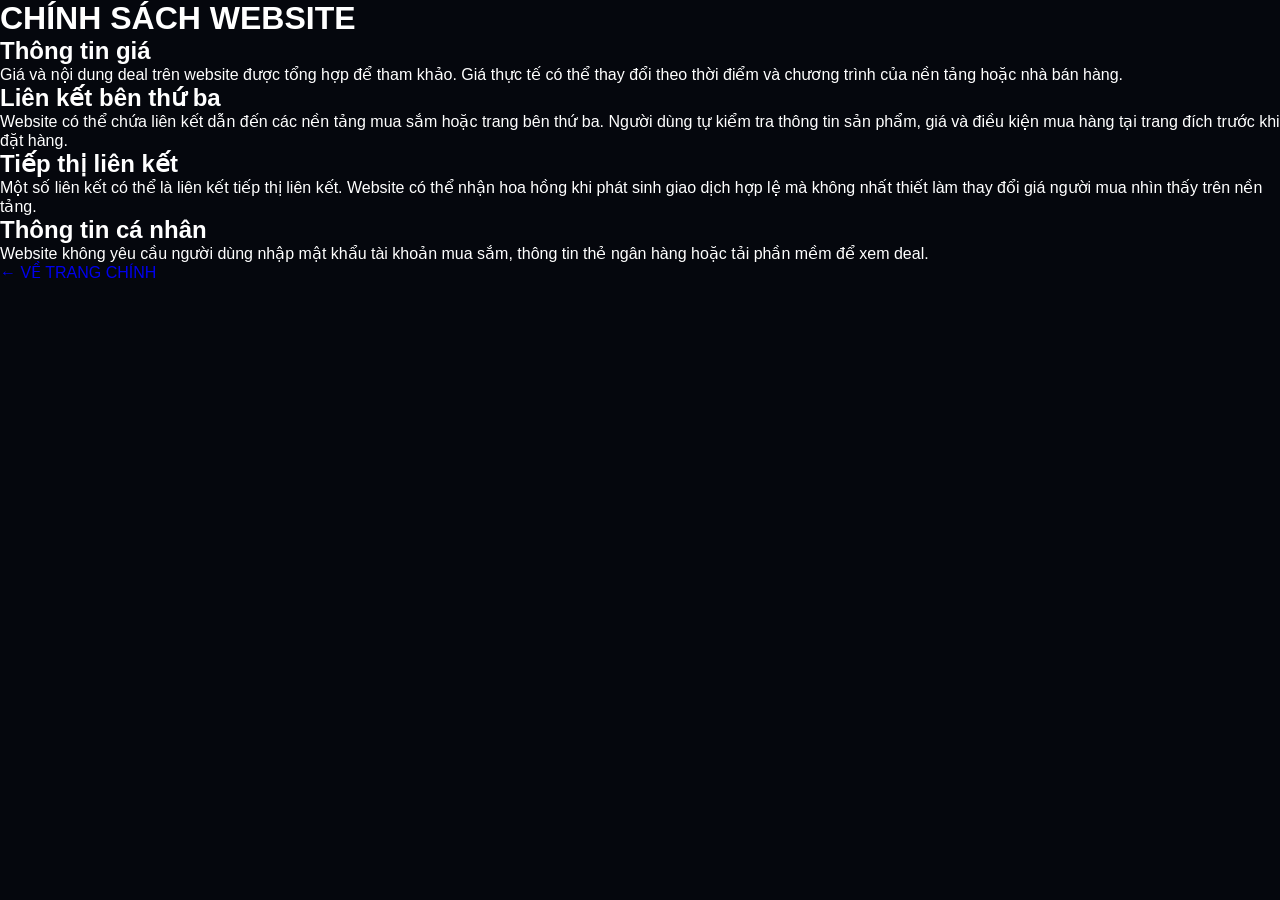
<file: chinhsach.html>
<!DOCTYPE html>
<html lang="vi">
<head>
<meta charset="UTF-8">
<meta name="viewport" content="width=device-width, initial-scale=1.0">
<meta name="description" content="Chính sách và thông tin sử dụng website Mạnh Hà Mê Chơi Đồ.">
<title>Chính Sách - Mạnh Hà Mê Chơi Đồ</title>
<link rel="stylesheet" href="style.css">
<link rel="icon" href="https://cdn-icons-png.flaticon.com/512/6143/6143353.png">
</head>
<body>

<main class="info-page">
<h1>CHÍNH SÁCH WEBSITE</h1>

<h2>Thông tin giá</h2>
<p>Giá và nội dung deal trên website được tổng hợp để tham khảo. Giá thực tế có thể thay đổi theo thời điểm và chương trình của nền tảng hoặc nhà bán hàng.</p>

<h2>Liên kết bên thứ ba</h2>
<p>Website có thể chứa liên kết dẫn đến các nền tảng mua sắm hoặc trang bên thứ ba. Người dùng tự kiểm tra thông tin sản phẩm, giá và điều kiện mua hàng tại trang đích trước khi đặt hàng.</p>

<h2>Tiếp thị liên kết</h2>
<p>Một số liên kết có thể là liên kết tiếp thị liên kết. Website có thể nhận hoa hồng khi phát sinh giao dịch hợp lệ mà không nhất thiết làm thay đổi giá người mua nhìn thấy trên nền tảng.</p>

<h2>Thông tin cá nhân</h2>
<p>Website không yêu cầu người dùng nhập mật khẩu tài khoản mua sắm, thông tin thẻ ngân hàng hoặc tải phần mềm để xem deal.</p>

<p><a href="index.html">← VỀ TRANG CHÍNH</a></p>
</main>

</body>
</html>
</file>
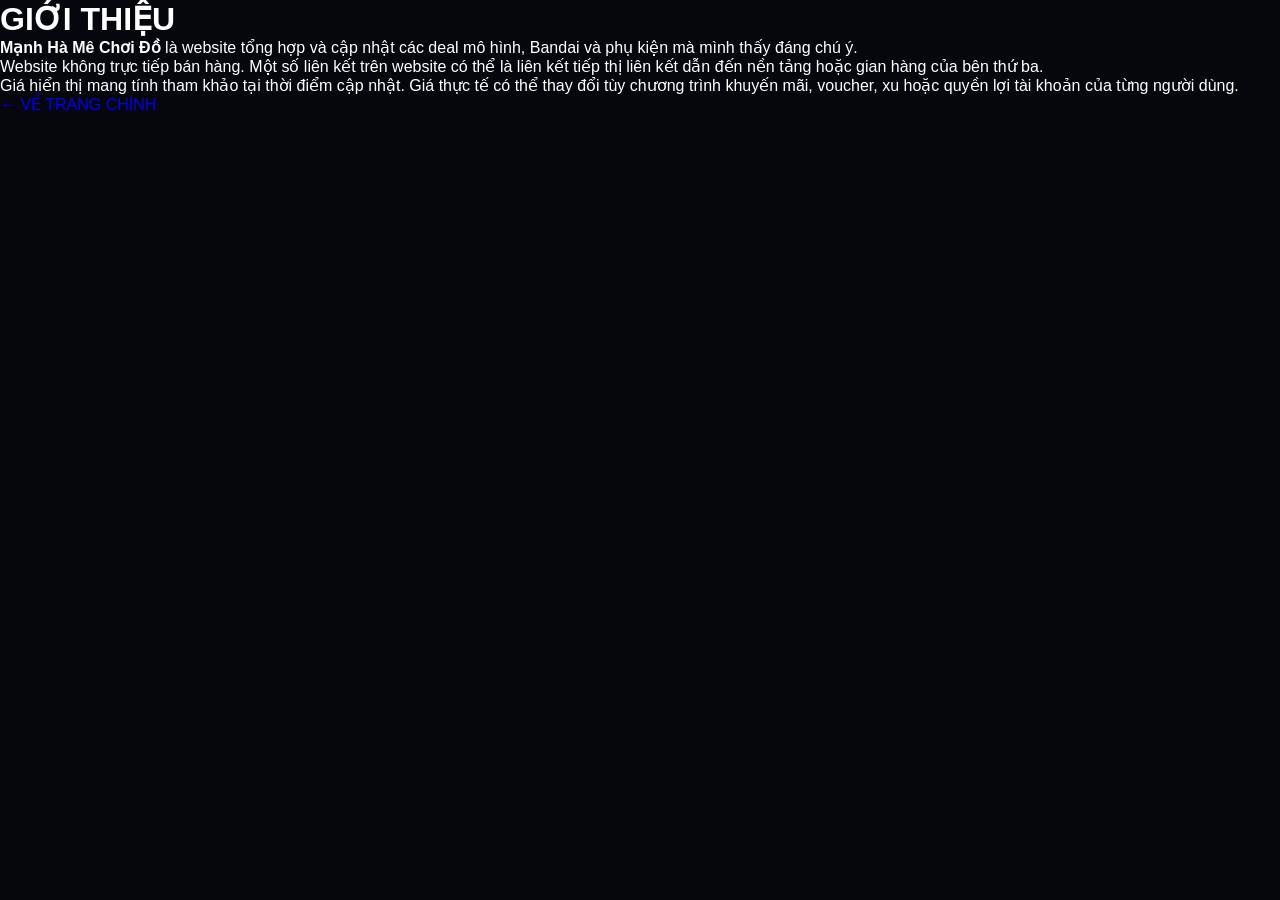
<file: gioithieu.html>
<!DOCTYPE html>
<html lang="vi">
<head>
<meta charset="UTF-8">
<meta name="viewport" content="width=device-width, initial-scale=1.0">
<meta name="description" content="Giới thiệu Mạnh Hà Mê Chơi Đồ và Trạm Deal Giá Đáy.">
<title>Giới Thiệu - Mạnh Hà Mê Chơi Đồ</title>
<link rel="stylesheet" href="style.css">
<link rel="icon" href="https://cdn-icons-png.flaticon.com/512/6143/6143353.png">
</head>
<body>

<main class="info-page">
<h1>GIỚI THIỆU</h1>

<p><strong>Mạnh Hà Mê Chơi Đồ</strong> là website tổng hợp và cập nhật các deal mô hình, Bandai và phụ kiện mà mình thấy đáng chú ý.</p>

<p>Website không trực tiếp bán hàng. Một số liên kết trên website có thể là liên kết tiếp thị liên kết dẫn đến nền tảng hoặc gian hàng của bên thứ ba.</p>

<p>Giá hiển thị mang tính tham khảo tại thời điểm cập nhật. Giá thực tế có thể thay đổi tùy chương trình khuyến mãi, voucher, xu hoặc quyền lợi tài khoản của từng người dùng.</p>

<p><a href="index.html">← VỀ TRANG CHÍNH</a></p>
</main>

</body>
</html>
</file>
<file: style.css>
:root{
--bg:#05070d;
--card:#171c24;
--yellow:#ffcc00;
--orange:#f97316;
--text:#ffffff;
--muted:#bfc5d1;
}

*{
margin:0;
padding:0;
box-sizing:border-box;
}

body{
background:var(--bg);
color:white;
font-family:Arial,Helvetica,sans-serif;
}

a{
text-decoration:none;
}

.header-actions{
  display:flex;
  align-items:center;
  gap:3px;
}

.support-text{
  font-size:9px;
  line-height:1;
  white-space:nowrap;
  margin:0;
}

.header-actions .icon-btn{
  margin:0;
}

.header{
padding:3px;
display:flex;
justify-content:space-between;
align-items:center;
background:#171c24;
border-bottom:1px solid rgba(255,255,255,.05);
}

.logo{
display:flex;
align-items:center;
gap:12px;
}

.logo-mark{
width:52px;
height:52px;
flex-shrink:0;
display:flex;
align-items:center;
justify-content:center;
}

.logo-mark img{
width:100%;
height:100%;
object-fit:contain;
display:block;
}

.logo-text{
display:flex;
flex-direction:column;
gap:0;
}

.logo-text h1{
  margin:0;
  font-size:19px;
  font-weight:900;
  color:var(--yellow);
  line-height:1.1;
  letter-spacing:.3px;
}

.logo-text p{
  margin:2px 0 0;
  font-size:12px;
  font-weight:600;
  color:var(--muted);
  line-height:1.1;
}

.header-actions{
display:flex;
gap:8px;
}

.icon-btn{
width:38px;
height:38px;
background:white;
border-radius:10px;
display:flex;
align-items:center;
justify-content:center;
overflow:hidden;
}

.icon-btn img{
width:24px;
height:24px;
object-fit:contain;
}


.hero{
    padding:8px 12px;
}

.heroSwiper{

    border-radius:16px;

    overflow:hidden;

    box-shadow:0 0 12px rgba(255,0,0,.2);

}

.heroSwiper img{

    width:100%;

    aspect-ratio:3/1;

    object-fit:cover;

    display:block;

}

.swiper-pagination-bullet{

    background:#fff;

    opacity:.5;

}

.swiper-pagination-bullet-active{

    width:22px;

    border-radius:20px;

    background:#ffcc00;

    opacity:1;

}

.top-banner-image{

    width:100%;

    display:block;

}
.search-wrap{
padding:0 12px 4px;
}

.search-box{
width:100%;
height:46px;
border:none;
outline:none;
border-radius:14px;
background:#171c24;
color:white;
padding:0 12px;
font-size:15px;
font-weight:600;
border:1px solid rgba(255,255,255,.08);
}

.search-box::placeholder{
color:#8b95a7;
}
.view-mode{

    display:flex;

    justify-content:center;

    gap:18px;

    padding:0 12px 4px;

}

.view-option{

    display:flex;

    align-items:center;

    gap:5px;

    font-size:12px;

    font-weight:700;

    color:white;

    cursor:pointer;

}

.view-option input{

    accent-color:#ffcc00;

}
.sticky-search{

    position:sticky;

    top:0;

    z-index:999;

    background:var(--bg);

    padding-top:8px;

    padding-bottom:0px;
    background:linear-gradient(
180deg,
#f12718,
#d81f11
    );

}
.site-nav{

display:flex;

gap:6px;

overflow-x:auto;

padding:0 12px 12px;

scrollbar-width:none;

-webkit-overflow-scrolling:touch;

}

.site-nav::-webkit-scrollbar{
display:none;
}

.site-nav a{

background:#111827;

color:#fff;

padding:8px 12px;

border-radius:999px;

font-size:12px;

font-weight:800;

white-space:nowrap;

flex-shrink:0;

}

.site-nav .active-page{

background:var(--yellow);

color:#000;

}

.tabs{

display:grid;

grid-template-rows:repeat(2,auto);

grid-auto-flow:column;

gap:6px;

padding:0 12px 14px;

justify-content:start;

overflow-x:auto;

overflow-y:hidden;

scrollbar-width:none;

-webkit-overflow-scrolling:touch;

touch-action:pan-x;

}
.tab{

background:#252b36;

border:none;

color:white;

padding:6px 10px;

border-radius:999px;

font-size:11px;

font-weight:700;

cursor:pointer;

white-space:nowrap;

}

.tabs::-webkit-scrollbar{
display:none;
}

.tab.active{
background:#3b4350;
}

.price-note{

padding:0 12px 10px;

font-size:10px;

font-weight:500;

color:#f97316;

text-align:center;

font-style:italic;

line-height:1.3;

}
.voucher-list{

padding:12px;

display:flex;
flex-direction:column;

gap:12px;

}

.voucher-card{

background:#171c24;

padding:14px;

border-radius:16px;

}

.voucher-title{

font-size:16px;

font-weight:900;

}

.voucher-code{

font-size:26px;

font-weight:900;

color:var(--yellow);

margin-top:8px;

}

.voucher-discount{

margin-top:6px;

font-size:14px;

font-weight:700;

}

.voucher-desc{

margin-top:6px;

font-size:12px;

color:#bfc5d1;

}

.voucher-actions{

display:flex;

gap:8px;

margin-top:12px;

}

.copy-btn,
.go-btn{

flex:1;

height:44px;

border:none;

border-radius:12px;

font-weight:900;

cursor:pointer;

}

.copy-btn{

background:#374151;

color:white;

}

.go-btn{

background:#f97316;

color:white;

display:flex;

align-items:center;

justify-content:center;

}

.guide-list{

padding:12px;

display:flex;

flex-direction:column;

gap:12px;

}

.guide-card{

display:flex;

gap:10px;

background:#171c24;

border-radius:16px;

padding:10px;

color:white;

}

.guide-card img{

width:120px;

height:68px;

object-fit:cover;

border-radius:10px;

flex-shrink:0;

}

.guide-info{

flex:1;

}

.guide-title{

font-size:14px;

font-weight:900;

}

.guide-desc{

margin-top:6px;

font-size:12px;

color:#bfc5d1;

}


.products{
display:grid;
grid-template-columns:repeat(2,1fr);
gap:12px;
padding:0 12px 24px;
}

.card{
background:#171c24;
border-radius:18px;
overflow:hidden;
border:1px solid rgba(255,255,255,.06);

display:flex;
flex-direction:column;

height:100%;
}


.image-wrap{

position:relative;

aspect-ratio:1/1;
width:100%;
background:#111;

display:flex;

align-items:center;

justify-content:center;

overflow:hidden;

}
.image-wrap img{
position:absolute;
inset:0;

width:100%;
height:100%;

object-fit:cover;
object-position:center;

display:block;
}

.image-wrap .badge{
  position:absolute;
  z-index:10;

  font-size:10px;
  font-weight:800;
  line-height:1;

  padding:5px 7px;
  border-radius:6px;

  white-space:nowrap;
}

/* MÃ GIẢM - CAM */

.image-wrap .badge-code{
  top:6px;
  left:6px;
  right:auto;
  bottom:auto;

  background:#f97316;
  color:#fff;
}

/* SĂN NGAY - XANH LÁ */

.image-wrap .badge-hunt{
  top:6px;
  left:6px;
  right:auto;
  bottom:auto;

  background:#16a34a;
  color:#fff;
}

/* NEW - VÀNG */

.image-wrap .badge-new{
  top:6px;
  left:6px;
  right:auto;
  bottom:auto;

  background:#ffcc00;
  color:#111;
}

/* PRE-ORDER - XANH DƯƠNG */

.image-wrap .badge-preorder{
  top:6px;
  left:6px;
  right:auto;
  bottom:auto;

  background:#2563eb;
  color:#fff;
}
/* RẺ NHẤT - GÓC TRÊN PHẢI */

.image-wrap .badge-best-price{

    position:absolute;

    top:6px;
    right:6px;

    left:auto;
    bottom:auto;

    background:#16a34a;

    color:#fff;

    font-size:10px;

    font-weight:800;

    padding:5px 7px;

    border-radius:6px;

    z-index:12;

    white-space:nowrap;

}
/* SẮP HẾT - GÓC DƯỚI PHẢI */

.image-wrap .badge-low-stock{
  top:auto;
  left:auto;
  right:6px;
  bottom:6px;

  background:#dc2626;
  color:#fff;
}

.card-content{

padding:8px;

text-align:center;

display:flex;
flex-direction:column;

flex:1;
}
  
.brand,
.name,
.description,
.old-price,
.sale-price,
.buy-btn{
  text-align:center;
}

.brand{
font-size:11px;
font-weight:700;
color:var(--muted);
text-transform:uppercase;
}

.name{

font-size:15px;
font-weight:900;

line-height:1.15;

display:-webkit-box;
-webkit-line-clamp:2;
-webkit-box-orient:vertical;

overflow:hidden;

}

.description{

font-size:11px;

line-height:1.2;

display:-webkit-box;
-webkit-line-clamp:2;
-webkit-box-orient:vertical;

overflow:hidden;

}
.description:empty{
display:none;
}

.old-price{
margin-top:4px;
font-size:13px;
font-weight:700;
color:#d1d5db;
text-decoration:line-through;
}

.sale-price{

position:relative;

font-size:22px;

font-weight:900;

color:var(--yellow);

text-align:center;

line-height:1.1;

}

.price-label{

position:absolute;

right:50%;

margin-right:33px;

top:50%;

transform:translateY(-50%);

font-size:10px;

font-weight:500;

color:var(--yellow);

white-space:nowrap;

line-height:1;

}

.stock{
margin-top:6px;
font-size:12px;
font-weight:700;
color:white;
}

.buy-btn{
display:block;
margin-top:auto;
background:var(--orange);
color:white;
padding:12px;
border-radius:12px;
font-size:16px;
font-weight:900;
}

@media(min-width:768px){

.products{
grid-template-columns:repeat(4,1fr);
}

.hero-title{
font-size:28px;
}

}
.card-link{
display:block;
color:inherit;
text-decoration:none;
}

.card-link:hover{
text-decoration:none;
color:inherit;
}
.home-bar{

    display:block;

    width:calc(100% - 24px);

    margin:18px auto 24px;

    padding:16px 20px;

    background:#e60012;

    color:#fff;

    text-align:center;

    text-decoration:none;

    font-size:20px;

    font-weight:800;

    border-radius:14px;

    box-sizing:border-box;

    transition:.2s;

    box-shadow:0 6px 18px rgba(230,0,18,.35);

}

.home-bar:hover{

    background:#ff1f1f;

}

.home-bar:active{

    transform:scale(.98);

}
  
/* ===== Floating Buttons ===== */

.floating-buttons{
position:fixed;
right:14px;
bottom:200px;
display:flex;
flex-direction:column;
gap:12px;
z-index:9999;
}

.floating-btn{
width:62px;
height:62px;
border-radius:50%;
display:flex;
flex-direction:column;
justify-content:center;
align-items:center;
text-align:center;

color:#fff;
font-size:10px;
font-weight:800;
line-height:1.1;

text-decoration:none;

box-shadow:0 6px 18px rgba(0,0,0,.28);

transition:transform .25s;
}

.floating-btn:hover{
transform:scale(1.08);
}

.btn-zalo{
background:#16a34a;
}

.btn-guide{
background:#2563eb;
animation:guidePulse 8s infinite;
}

@keyframes guidePulse{

0%,82%,100%{
transform:scale(1);
box-shadow:0 6px 18px rgba(0,0,0,.28);
}

86%{
transform:scale(1.10);
box-shadow:0 0 0 12px rgba(37,99,235,.18);
}

90%{
transform:scale(1.05);
box-shadow:0 0 0 22px rgba(37,99,235,.08);
}

94%{
transform:scale(1.10);
}

}
</file>
